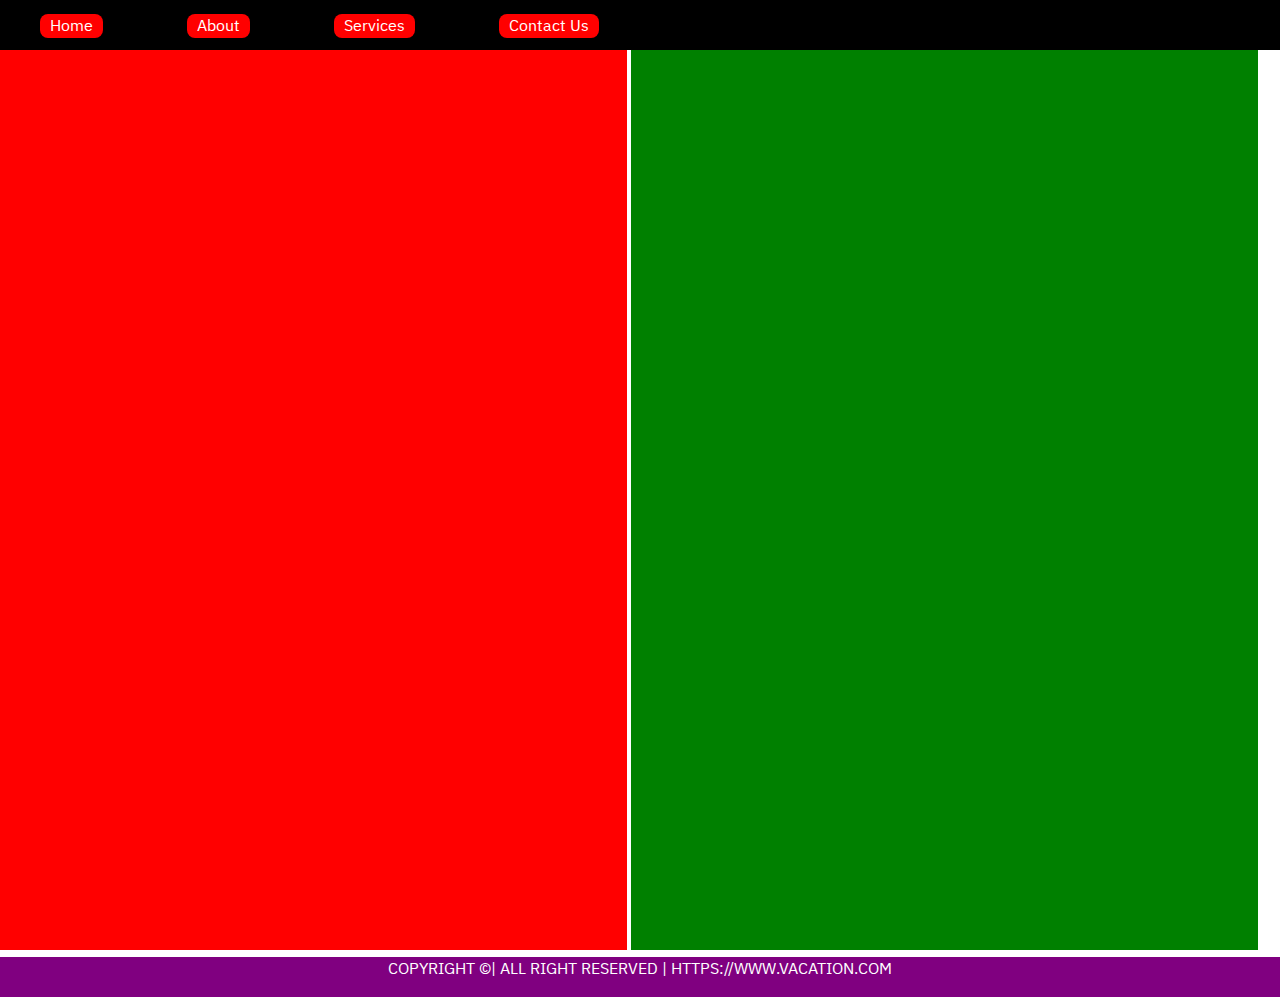
<file: index.html>
<!DOCTYPE html>
<html lang="en">

<head>
    <meta charset="UTF-8">
    <meta http-equiv="X-UA-Compatible" content="IE=edge">
    <meta name="viewport" content="width=device-width, initial-scale=1.0">
    <title>website layout</title>
    <!-- <link rel="preconnect" href="https://fonts.googleapis.com">
    <link rel="preconnect" href="https://fonts.gstatic.com" crossorigin>
    <link href="https://fonts.googleapis.com/css2?family=Poppins&display=swap" rel="stylesheet"> -->
    <style>
        /* @import url('https://fonts.googleapis.com/css2?family=Poppins&display=swap'); */
        @import url('https://fonts.googleapis.com/css2?family=IBM+Plex+Sans+Arabic:wght@500&display=swap');

        * {
            margin: 0;
            padding: 0;
            box-sizing: border-box;
            font-family: 'IBM Plex Sans Arabic', sans-serif;
        }
        header{
            background: black;
            height: 50px;
        }
        li{
            display: inline-block;
            margin: 12px 30px;
            padding: 2px 10px;
        }
        li a{
            text-decoration: none;
            background: red;
            color: white;
            border-radius: 15px;
            border-radius: 8px;
            padding: 0px 10px;
        }
        li a:hover{
            color: black;
            background: white;
        }
        .red{
            background: red;
            display: inline-block;
            width: 49%;
            height: 100vh;
        }
        .green{
            background: green;
            display: inline-block;
            width: 49%;
            height: 100vh;
        }
        footer{
            background: purple;
            height: 40px;
        }
        .center{
            color: white;
            text-align: center;
            text-transform: uppercase;
        }

    </style>
</head>
<body>
   <header>
       <nav>
           <ul>
              <li><a href="#">Home</a></li>
              <li><a href="#">About</a></li>
              <li><a href="#">Services</a></li>
              <li><a href="#">Contact Us</a></li>
           </ul>
       </nav>
   </header>
   <main>
       <section>
           <div class="red"></div>
           <div class="green"></div>
       </section>
   </main>
   <footer>
       <p class="center">
           Copyright &copy;| All right reserved | https://www.vacation.com
       </p>
   </footer>
</body>
</html>
</file>
